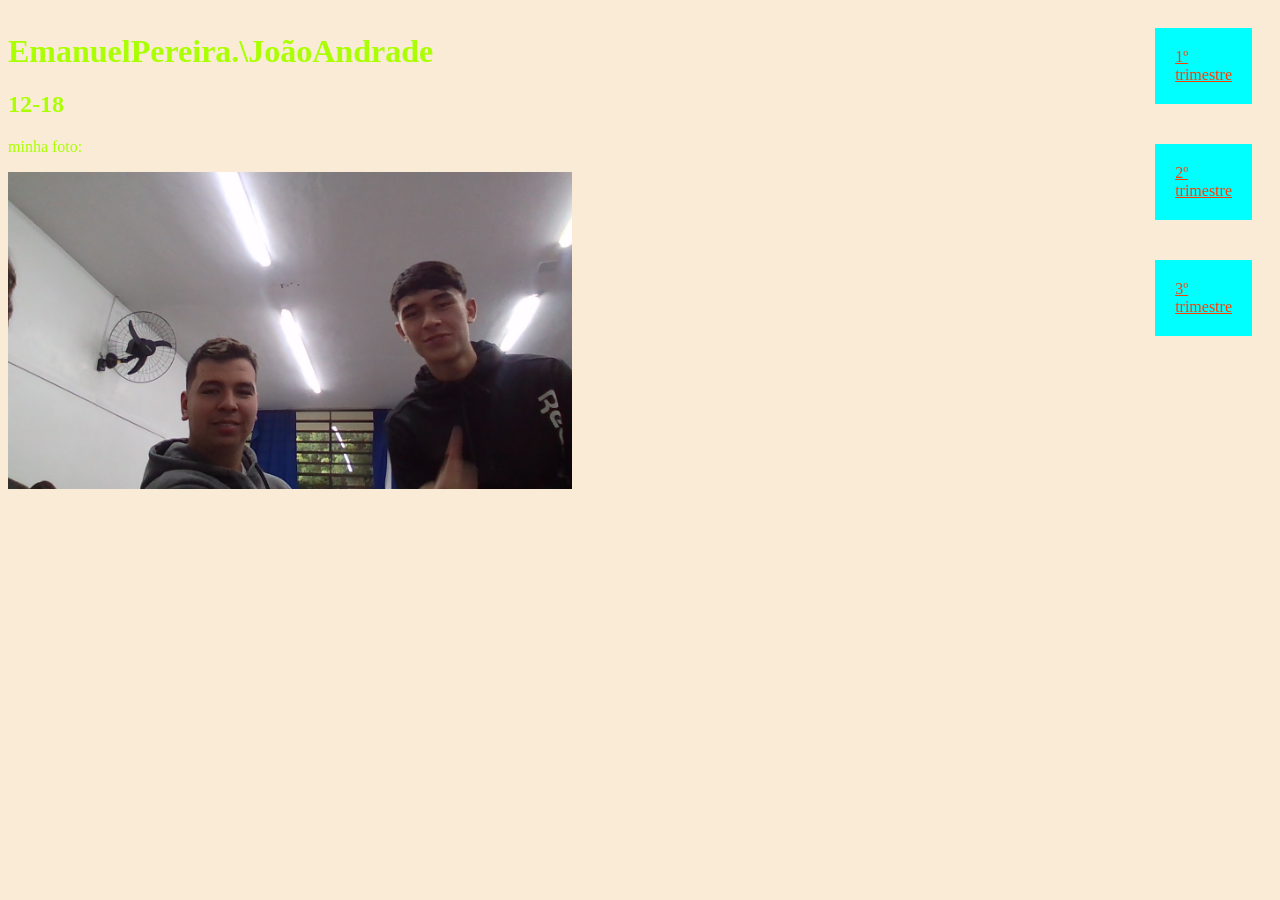
<file: index.html>
<!DOCTYPE html>
<html lang="pt">
    <head>
<meta charset="UTF-8">
<meta name="viewport" content="width=device-width, initial scale=1.0">
<title>EmanuelPereira.\JoãoAndrade</title>
<link rel="stylesheet" href="style.css">
 </head>
 <body>
  <div class="biografia">
<h1 class="osvaldo">EmanuelPereira.\JoãoAndrade</h1>
<h2>12-18</h2>
<p>minha foto:</p>
<img class="img" src="image.png" alt="foto">
  </div>  
  <div class="links">
<a href="./1tri.html"> 1º trimestre</a>
<a href="./2tri.html"> 2º trimestre</a>
<a href="./3tri.html"> 3º trimestre</a>
</div>
 </body>

 </html>
</file>
<file: style.css>
.indentificação{
    background-color: antiquewhite;
}
.img{ width: 50%;}
body{
background-color: antiquewhite;
color: rgb(170, 255, 0);
display: flex;
align-items: baseline;


}
.links{
    display: flex;
    flex-direction: column;
}
a{
margin: 20px;
padding: 20px;
background-color: aqua;
color: rgb(255, 60, 0);


}
</file>
